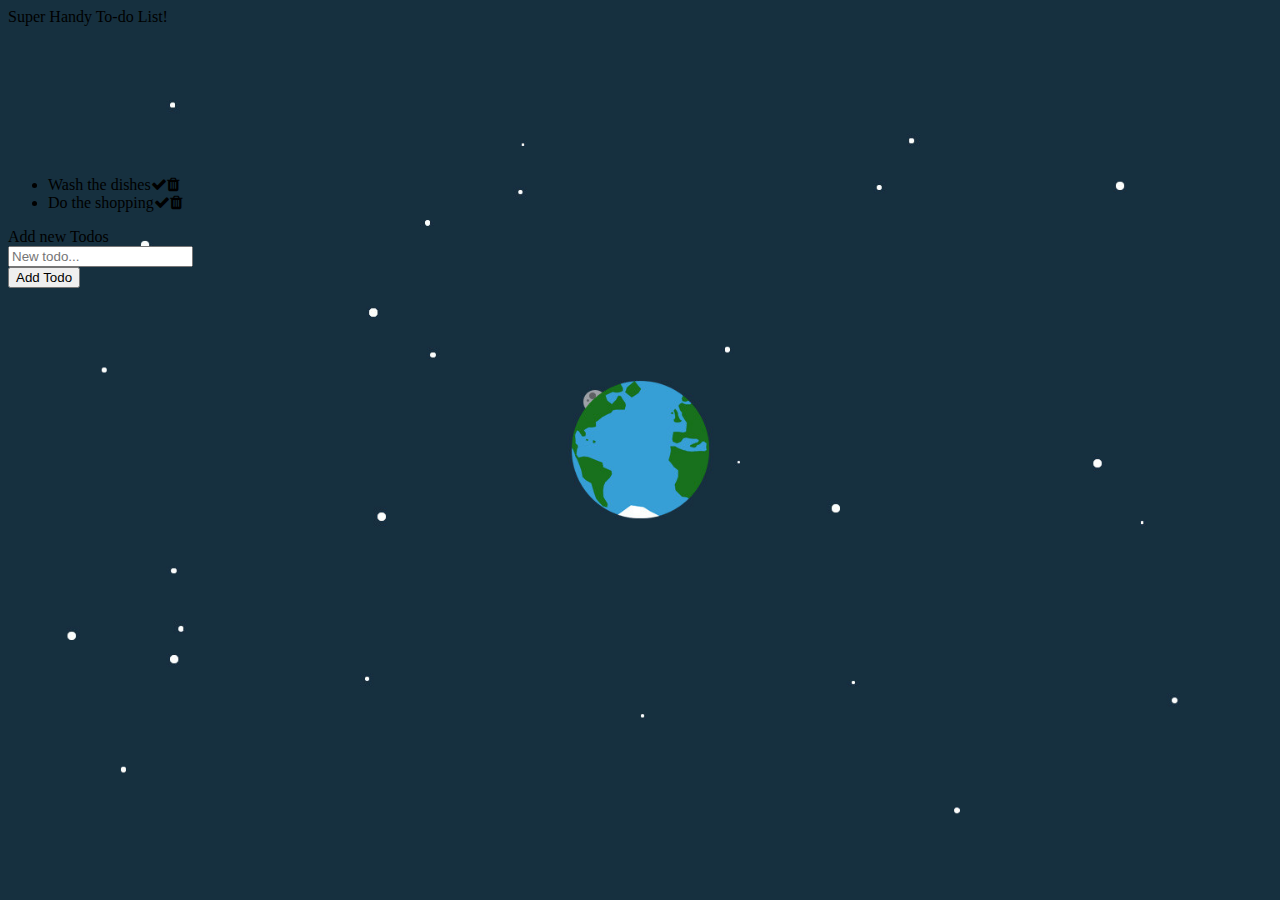
<file: student-assignments/todo-list/index.html>
<!DOCTYPE html>
<html lang="en">
  <head>
    <meta charset="UTF-8" />
    <meta name="viewport" content="width=device-width, initial-scale=1.0" />
    <title>Super Handy To-do List</title>
    <link
      href="https://cdn.jsdelivr.net/npm/bootstrap@5.0.0-beta1/dist/css/bootstrap.min.css"
      rel="stylesheet"
      integrity="sha384-giJF6kkoqNQ00vy+HMDP7azOuL0xtbfIcaT9wjKHr8RbDVddVHyTfAAsrekwKmP1"
      crossorigin="anonymous"
    />
    <link
      rel="stylesheet"
      href="https://maxcdn.bootstrapcdn.com/font-awesome/4.7.0/css/font-awesome.min.css"
    />
    <link rel="stylesheet" href="./style.css" />
  </head>

  <body>
    <nav class="navbar navbar-expand-lg navbar-light bg-light">
      <div class="container-fluid">Super Handy To-do List!</div>
    </nav>
    <div id="content" class="container site-content">
      <div class="container">
        <div class="row gx-5">
          <div class="col-sm">
            <ul id="todo-list" class="list-group">
              <!-- This is how the todos look in html - try to make the functionality to create them using Javascript - don't worry about the class names for now just copy and paste them 

              <li
                class="list-group-item d-flex justify-content-between align-items-center"
              >
                Wash the dishes✨
                <span class="badge bg-primary rounded-pill">


                  <!-- each of these <i> tags will need an event listener when we create them in Javascript -->

              <!-- <i class="fa fa-check" aria-hidden="true"></i>
                  <i class="fa fa-trash" aria-hidden="true"></i>
                </span>
              </li>
              <li
                class="list-group-item d-flex justify-content-between align-items-center"
                style="text-decoration: line-through"
              >
                Do the shopping✨
                <span class="badge bg-primary rounded-pill">
                  <i class="fa fa-check" aria-hidden="true"></i>
                  <i class="fa fa-trash" aria-hidden="true"></i>
                </span>
              </li> -->
            </ul>
          </div>
          <div class="col-sm">
            <div class="card">
              <div class="card-header">Add new Todos</div>
              <div class="card-body">
                <form class="row g-3">
                  <div class="col-auto">
                    <input
                      class="form-control"
                      id="todoInput"
                      placeholder="New todo..."
                    />
                  </div>
                  <div class="col-auto">
                    <button
                      onclick="addNewTodo(event)"
                      class="btn btn-primary mb-3"
                    >
                      Add Todo
                    </button>
                  </div>
                </form>
              </div>
            </div>
          </div>
        </div>
      </div>
    </div>
  </body>

  <script src="./script.js"></script>
</html>
</file>
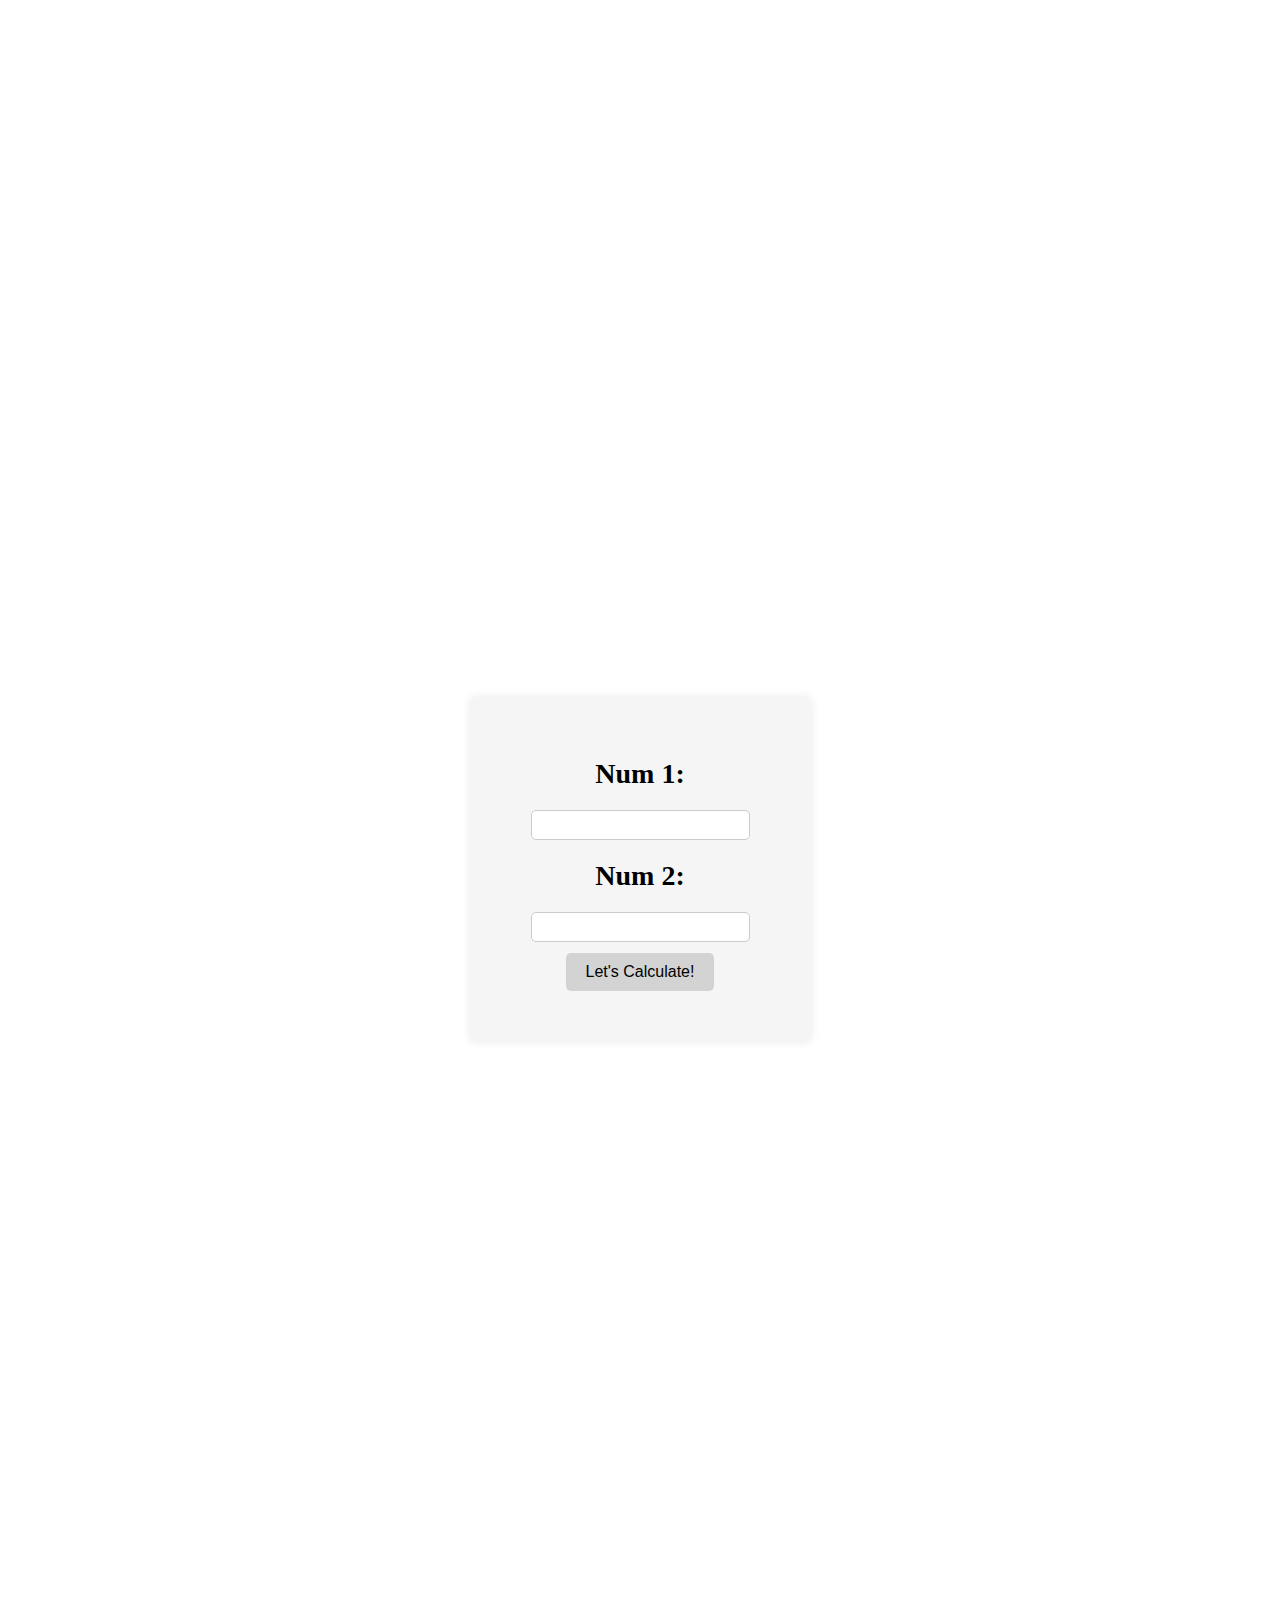
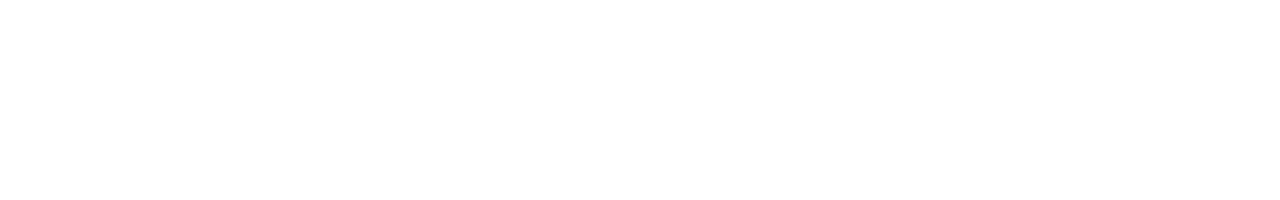
<file: student-assignments/JS-18-Q.html>
<!DOCTYPE html>
<html lang="en">
  <head>
    <meta charset="UTF-8" />
    <meta name="viewport" content="width=device-width, initial-scale=1.0" />
    <link rel="stylesheet" href="./JS-18-Q4.css" />
    <title>Document</title>
  </head>

  <body>
    <form id="sumApp">
      <label for="num1">Num 1: </label>
      <input type="number" id="num1" />

      <br />

      <label for="num2">Num 2: </label>
      <input type="number" id="num2" />

      <br />

      <button type="submit">Let's Calculate!</button>
    </form>

    <br />

    <p id="result"></p>
    <script src="JS-18-Q4.js"></script>
  </body>
</html>
</file>
<file: student-assignments/todo-list/style.css>
body {
  background-image: url(assets/world.jpg);
  background-repeat: no-repeat;
  background-attachment: fixed;
  background-position: center;
  background-size: auto 100%;
}

.container {
  margin-top: 150px;
  width: 90%;
}
</file>
<file: student-assignments/JS-18-Q4.css>
body {
  display: flex;
  margin: 0;
  justify-content: center;
  align-items: center;
  height: 200vh;
  flex-direction: column;
}

form {
  font-size: 28px;
  background-color: whitesmoke;
  padding: 50px;
  box-shadow: 0 0 10px rgba(0, 0, 0, 0.1);
  text-align: center;
}

label {
  font-weight: bold;
  margin: 10px;
  display: block;
}

input {
  padding: 5px;
  margin: 10px;
  border: 1px solid rgb(204, 204, 204);
  border-radius: 5px;
  font-size: 16px;
  text-align: center;
}

button {
  font-size: 16px;
  background-color: lightgray;
  border: none;
  padding: 10px 20px;
  border-radius: 5px;
  cursor: pointer;
}

button:hover {
  background-color: cornflowerblue;
  color: white;
}

p {
  font-weight: bold;
  color: rgb(49, 110, 224);
  margin-top: 20px;
  font-size: 24px;
}
</file>
